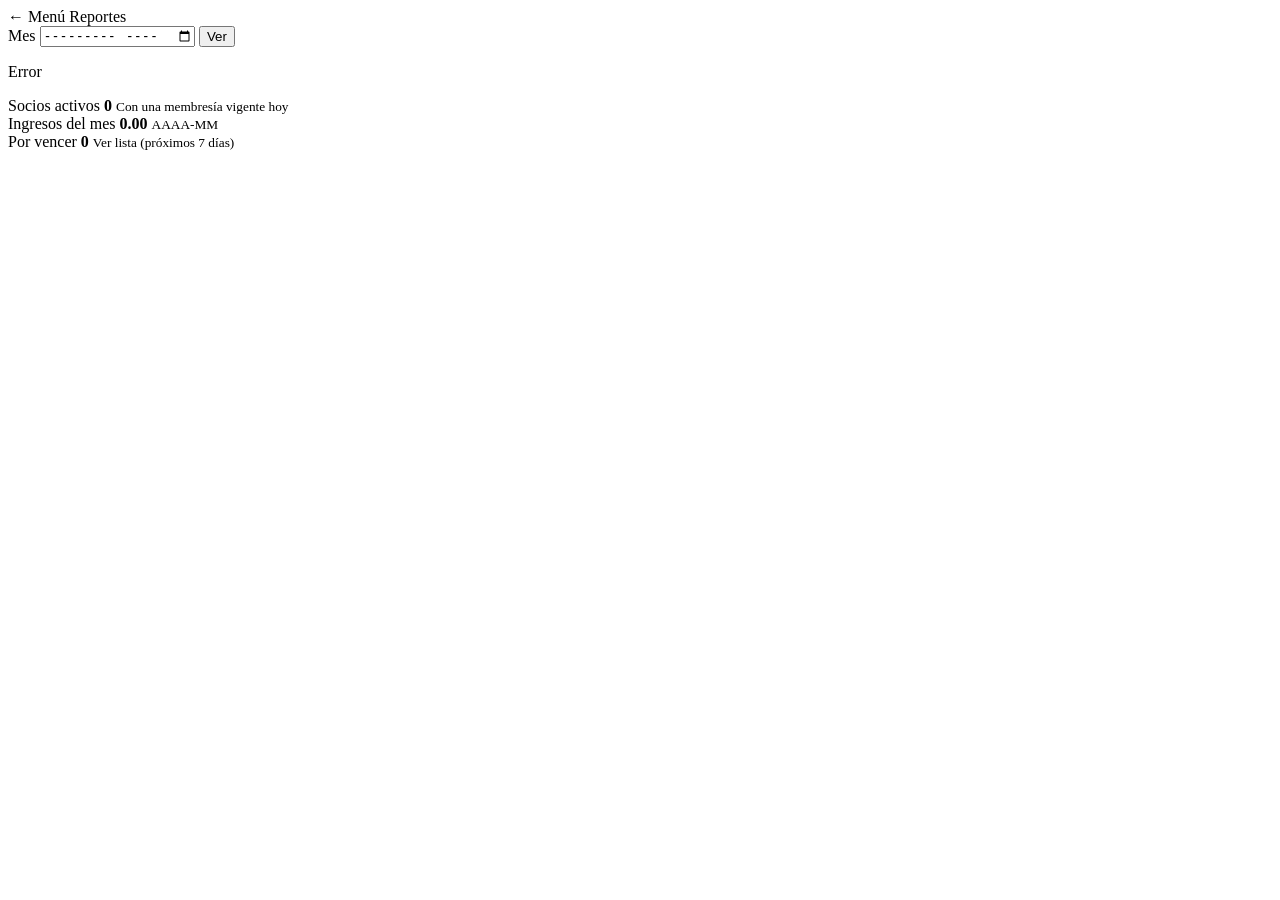
<file: src/main/resources/templates/reportes/index.html>
<!DOCTYPE html>
<html lang="es" xmlns:th="http://www.thymeleaf.org">
<head>
    <meta charset="UTF-8">
    <meta name="viewport" content="width=device-width, initial-scale=1">
    <title>Reportes · IRON LEGACY</title>
    <link rel="stylesheet" th:href="@{/css/estilo.css}">
</head>
<body>
<header class="barra">
    <a th:href="@{/menu}">← Menú</a>
    <span>Reportes</span>
</header>
<main>
    <form method="get" th:action="@{/reportes}" class="formulario-linea">
        <label for="mes">Mes</label>
        <input id="mes" name="mes" type="month" th:value="${resumen != null ? resumen.mes() : ''}">
        <button type="submit">Ver</button>
    </form>

    <p class="alerta" th:if="${error}" th:text="${error}">Error</p>

    <section th:if="${resumen}" class="reporte">
        <div class="tarjeta-dato">
            <span>Socios activos</span>
            <strong th:text="${resumen.sociosActivos()}">0</strong>
            <small>Con una membresía vigente hoy</small>
        </div>
        <div class="tarjeta-dato">
            <span>Ingresos del mes</span>
            <strong th:text="${resumen.ingresosDelMes()}">0.00</strong>
            <small th:text="${resumen.mes()}">AAAA-MM</small>
        </div>
        <div class="tarjeta-dato">
            <span>Por vencer</span>
            <strong th:text="${resumen.porVencer()}">0</strong>
            <small><a th:href="@{/membresias/por-vencer}">Ver lista (próximos 7 días)</a></small>
        </div>
    </section>
</main>
</body>
</html>
</file>
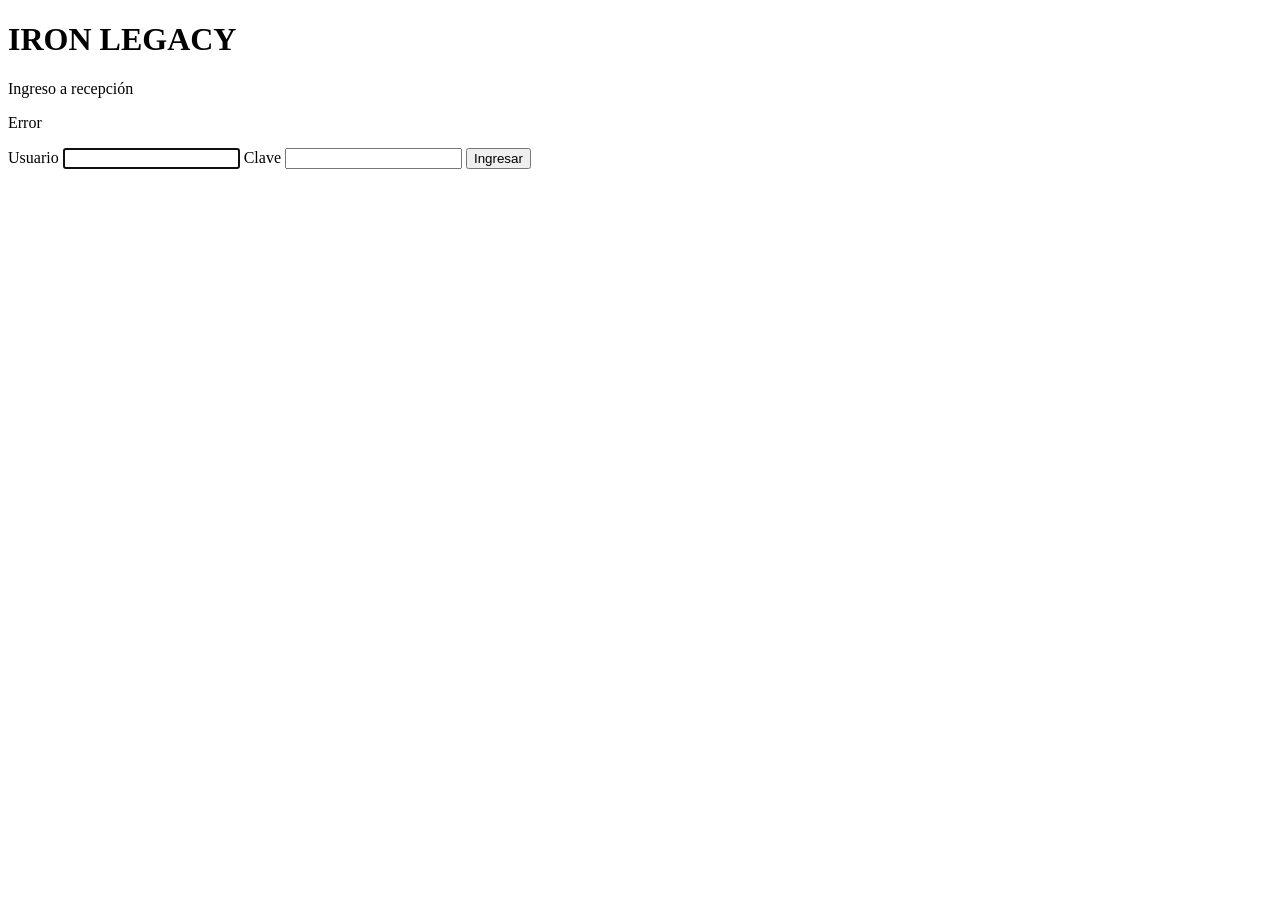
<file: src/main/resources/templates/login.html>
<!DOCTYPE html>
<html lang="es" xmlns:th="http://www.thymeleaf.org">
<head>
    <meta charset="UTF-8">
    <meta name="viewport" content="width=device-width, initial-scale=1">
    <title>Ingreso · IRON LEGACY</title>
    <link rel="stylesheet" th:href="@{/css/estilo.css}">
</head>
<body class="centrado">
<main class="tarjeta">
    <h1>IRON LEGACY</h1>
    <p class="subtitulo">Ingreso a recepción</p>

    <p class="alerta" th:if="${error}" th:text="${error}">Error</p>

    <form method="post" th:action="@{/login}">
        <label for="nombreUsuario">Usuario</label>
        <input id="nombreUsuario" name="nombreUsuario" autocomplete="username" required autofocus>

        <label for="clave">Clave</label>
        <input id="clave" name="clave" type="password" autocomplete="current-password" required>

        <button type="submit">Ingresar</button>
    </form>
</main>
</body>
</html>
</file>
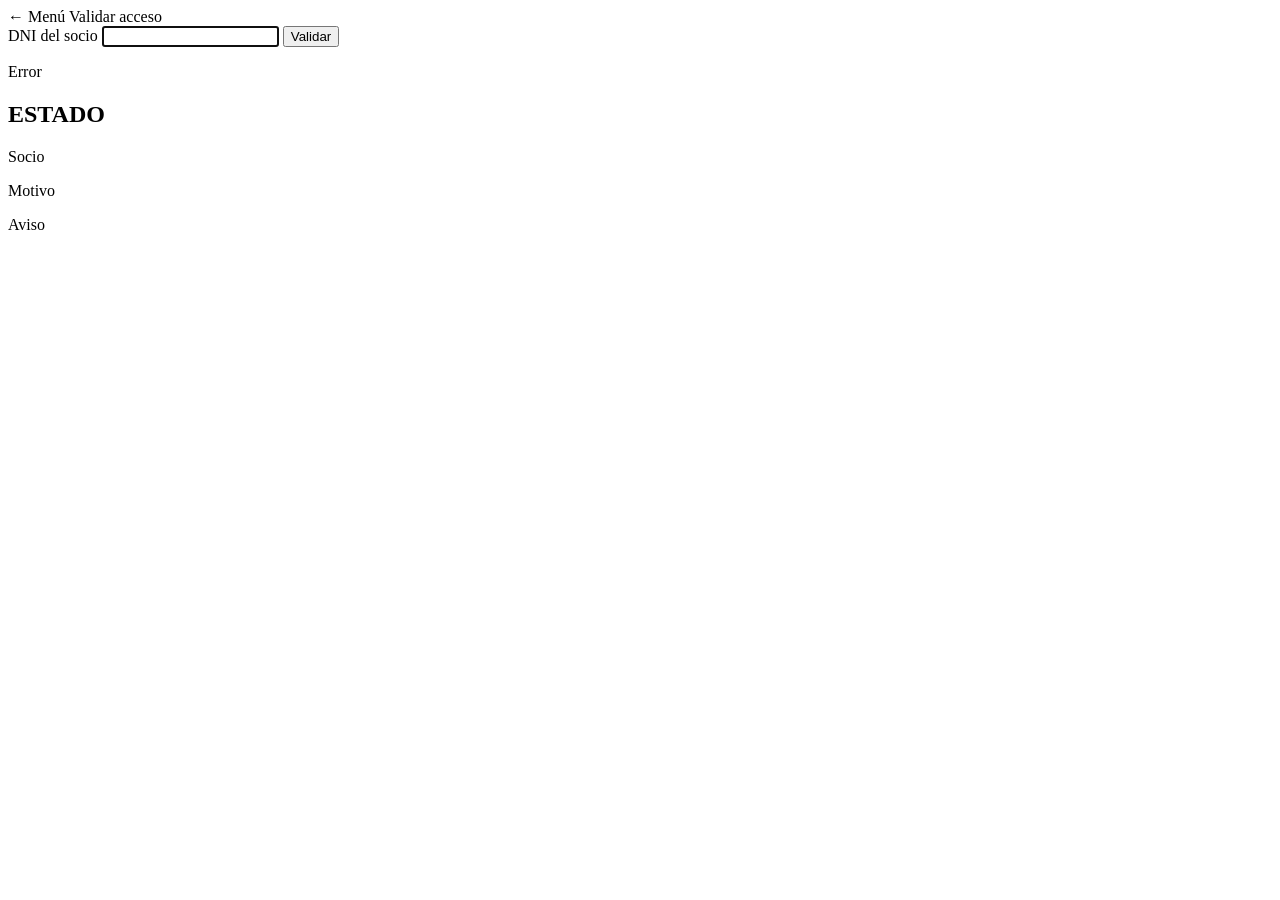
<file: src/main/resources/templates/acceso/validar.html>
<!DOCTYPE html>
<html lang="es" xmlns:th="http://www.thymeleaf.org">
<head>
    <meta charset="UTF-8">
    <meta name="viewport" content="width=device-width, initial-scale=1">
    <title>Validar acceso · IRON LEGACY</title>
    <link rel="stylesheet" th:href="@{/css/estilo.css}">
</head>
<body>
<header class="barra">
    <a th:href="@{/menu}">← Menú</a>
    <span>Validar acceso</span>
</header>
<main>
    <form method="post" th:action="@{/acceso/validar}" class="formulario-linea">
        <label for="dni">DNI del socio</label>
        <input id="dni" name="dni" inputmode="numeric" pattern="\d{8}" maxlength="8"
               th:value="${dni}" required autofocus>
        <button type="submit">Validar</button>
    </form>

    <p class="alerta" th:if="${error}" th:text="${error}">Error</p>

    <section th:if="${resultado}" class="resultado"
             th:classappend="${resultado.resultado().name() == 'AUTORIZADO'} ? 'autorizado' : 'denegado'">
        <h2 th:text="${resultado.resultado().name() == 'AUTORIZADO'} ? 'AUTORIZADO' : 'DENEGADO'">ESTADO</h2>
        <p class="socio" th:text="${resultado.socio().nombreCompleto()}">Socio</p>
        <p th:if="${resultado.motivo()}" th:text="'Motivo: ' + ${resultado.motivo()}">Motivo</p>
        <p th:if="${resultado.aviso()}" class="aviso" th:text="${resultado.aviso()}">Aviso</p>
    </section>
</main>
</body>
</html>
</file>
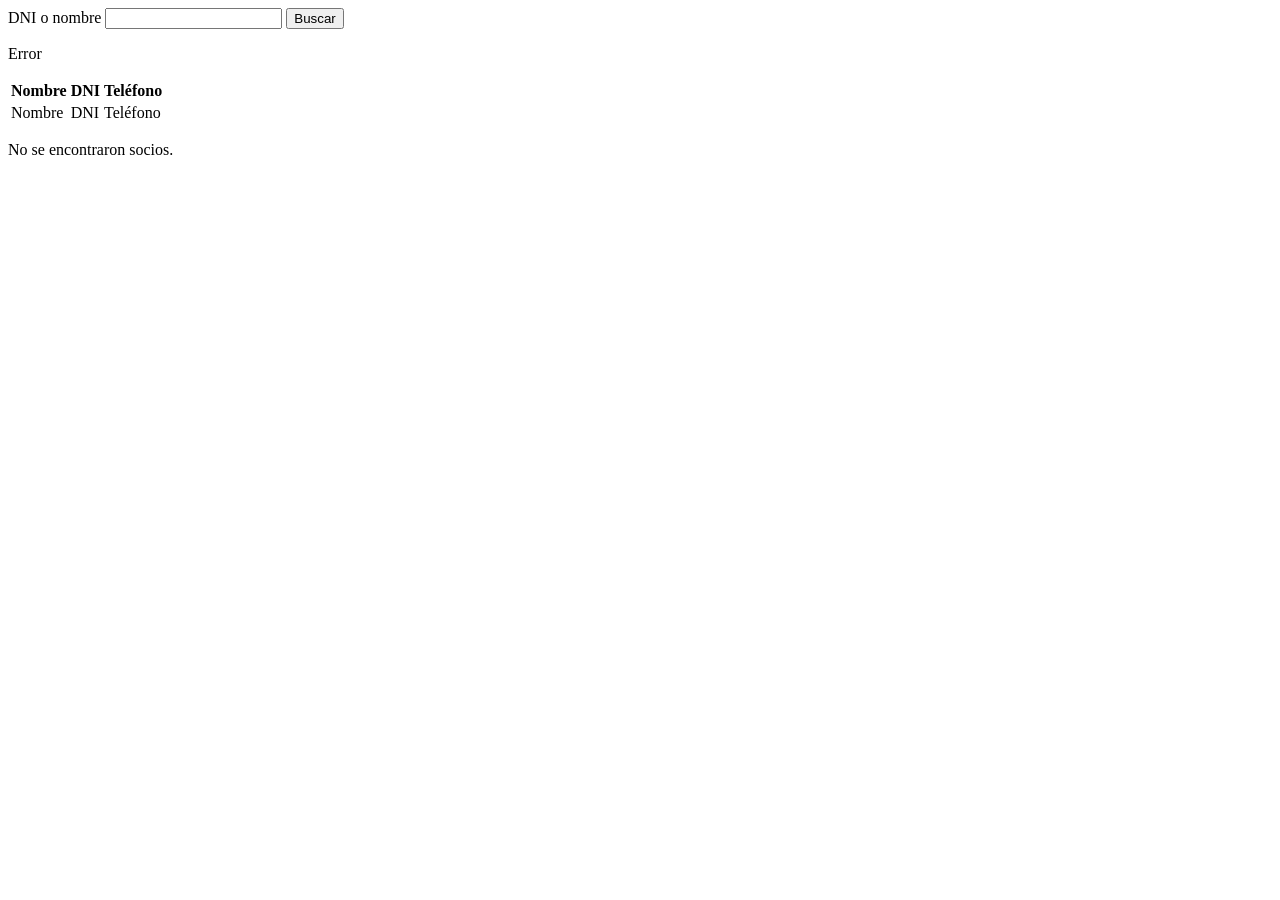
<file: src/main/resources/templates/fragmentos/buscar-socio.html>
<!DOCTYPE html>
<html lang="es" xmlns:th="http://www.thymeleaf.org">
<head>
    <meta charset="UTF-8">
</head>
<body>
<!-- CU-05: fragmento reutilizable. Lo usan las pantallas que necesitan encontrar a un socio. -->
<div th:fragment="buscador(texto, resultados, error)">
    <form method="get" th:action="@{/socios/buscar}" class="formulario-linea">
        <label for="texto">DNI o nombre</label>
        <input id="texto" name="texto" th:value="${texto}" required>
        <button type="submit">Buscar</button>
    </form>

    <p class="alerta" th:if="${error}" th:text="${error}">Error</p>

    <table th:if="${resultados != null and !resultados.isEmpty()}">
        <thead>
        <tr><th>Nombre</th><th>DNI</th><th>Teléfono</th></tr>
        </thead>
        <tbody>
        <tr th:each="socio : ${resultados}">
            <td th:text="${socio.nombreCompleto()}">Nombre</td>
            <td th:text="${socio.dni()}">DNI</td>
            <td th:text="${socio.telefono()}">Teléfono</td>
        </tr>
        </tbody>
    </table>

    <p th:if="${resultados != null and resultados.isEmpty()}">No se encontraron socios.</p>
</div>
</body>
</html>
</file>
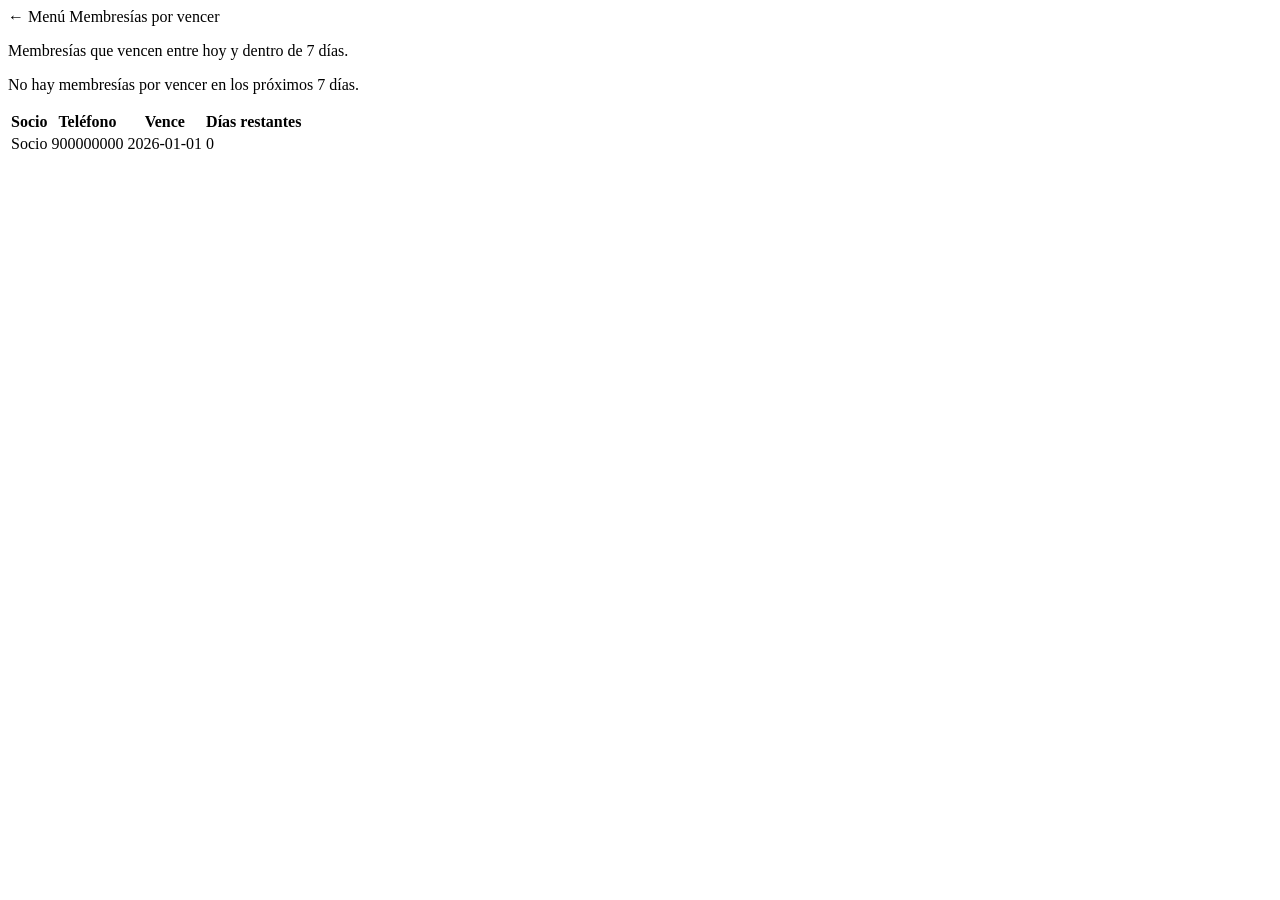
<file: src/main/resources/templates/membresias/por-vencer.html>
<!DOCTYPE html>
<html lang="es" xmlns:th="http://www.thymeleaf.org">
<head>
    <meta charset="UTF-8">
    <meta name="viewport" content="width=device-width, initial-scale=1">
    <title>Por vencer · IRON LEGACY</title>
    <link rel="stylesheet" th:href="@{/css/estilo.css}">
</head>
<body>
<header class="barra">
    <a th:href="@{/menu}">← Menú</a>
    <span>Membresías por vencer</span>
</header>
<main>
    <p>Membresías que vencen entre hoy y dentro de 7 días.</p>
    <p th:if="${vencimientos.isEmpty()}">No hay membresías por vencer en los próximos 7 días.</p>
    <table th:unless="${vencimientos.isEmpty()}">
        <thead>
        <tr><th>Socio</th><th>Teléfono</th><th>Vence</th><th>Días restantes</th></tr>
        </thead>
        <tbody>
        <tr th:each="v : ${vencimientos}">
            <td th:text="${v.nombreCompleto()}">Socio</td>
            <td th:text="${v.telefono()}">900000000</td>
            <td th:text="${v.fechaVencimiento()}">2026-01-01</td>
            <td th:text="${v.diasRestantes()}">0</td>
        </tr>
        </tbody>
    </table>
</main>
</body>
</html>
</file>
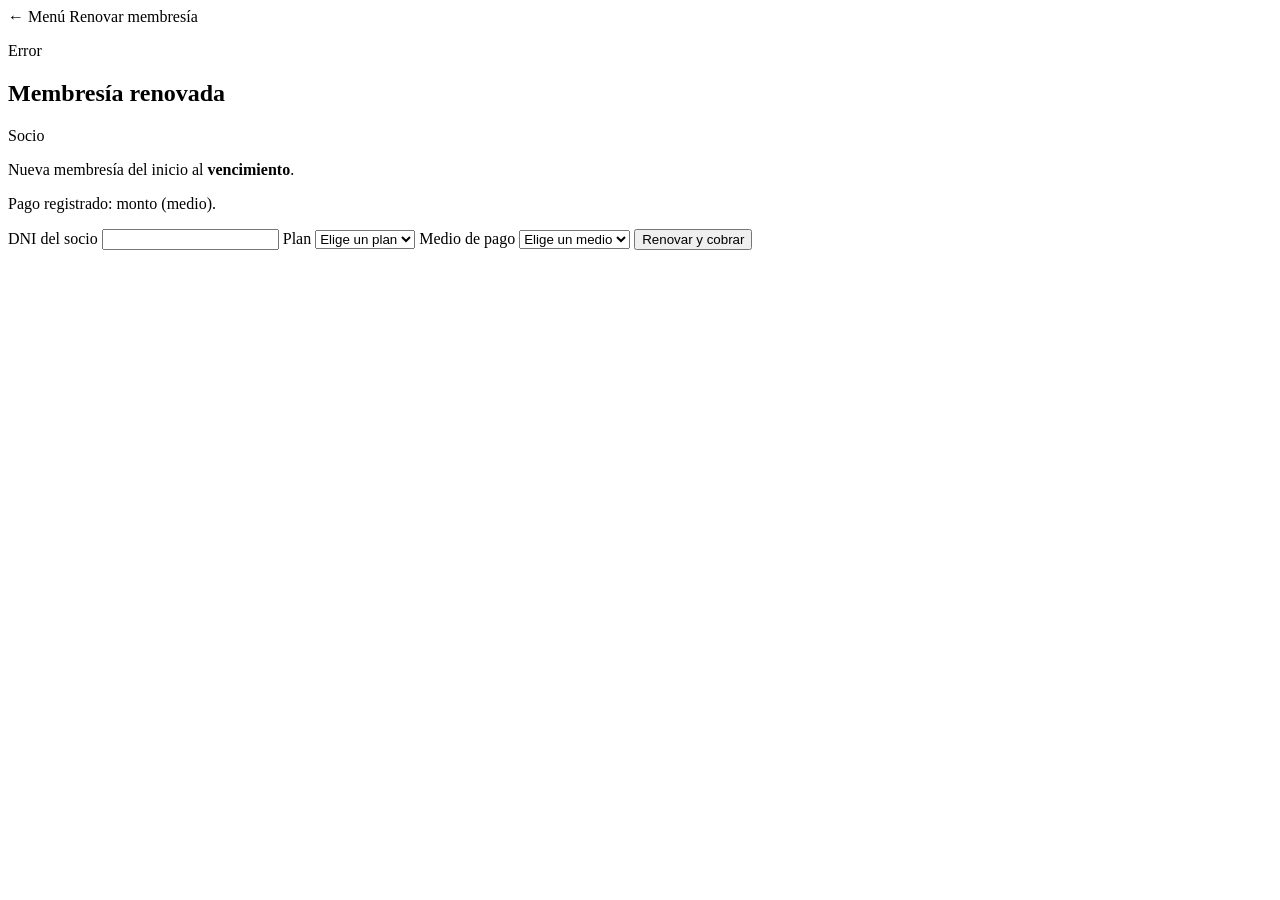
<file: src/main/resources/templates/membresias/renovar.html>
<!DOCTYPE html>
<html lang="es" xmlns:th="http://www.thymeleaf.org">
<head>
    <meta charset="UTF-8">
    <meta name="viewport" content="width=device-width, initial-scale=1">
    <title>Renovar membresía · IRON LEGACY</title>
    <link rel="stylesheet" th:href="@{/css/estilo.css}">
</head>
<body>
<header class="barra">
    <a th:href="@{/menu}">← Menú</a>
    <span>Renovar membresía</span>
</header>
<main>
    <p class="alerta" th:if="${error}" th:text="${error}">Error</p>

    <section th:if="${operacion}" class="resultado autorizado">
        <h2>Membresía renovada</h2>
        <p class="socio" th:text="${operacion.socio().nombreCompleto()}">Socio</p>
        <p>Nueva membresía del <span th:text="${operacion.membresia().fechaInicio()}">inicio</span>
            al <strong th:text="${operacion.membresia().fechaVencimiento()}">vencimiento</strong>.</p>
        <p>Pago registrado: <span th:text="${operacion.pago().monto()}">monto</span>
            (<span th:text="${operacion.pago().medioPago().name()}">medio</span>).</p>
    </section>

    <form method="post" th:action="@{/membresias/renovar}" class="formulario-campos">
        <label for="dni">DNI del socio</label>
        <input id="dni" name="dni" inputmode="numeric" pattern="\d{8}" maxlength="8" required
               th:value="${dni}">

        <label for="idPlan">Plan</label>
        <select id="idPlan" name="idPlan" required>
            <option value="">Elige un plan</option>
            <option th:each="plan : ${planes}" th:value="${plan.idPlan()}"
                    th:text="${plan.nombre() + ' · ' + plan.precio()}">Plan</option>
        </select>

        <label for="medioPago">Medio de pago</label>
        <select id="medioPago" name="medioPago" required>
            <option value="">Elige un medio</option>
            <option th:each="medio : ${medios}" th:value="${medio.name()}" th:text="${medio.name()}">Medio</option>
        </select>

        <button type="submit">Renovar y cobrar</button>
    </form>
</main>
</body>
</html>
</file>
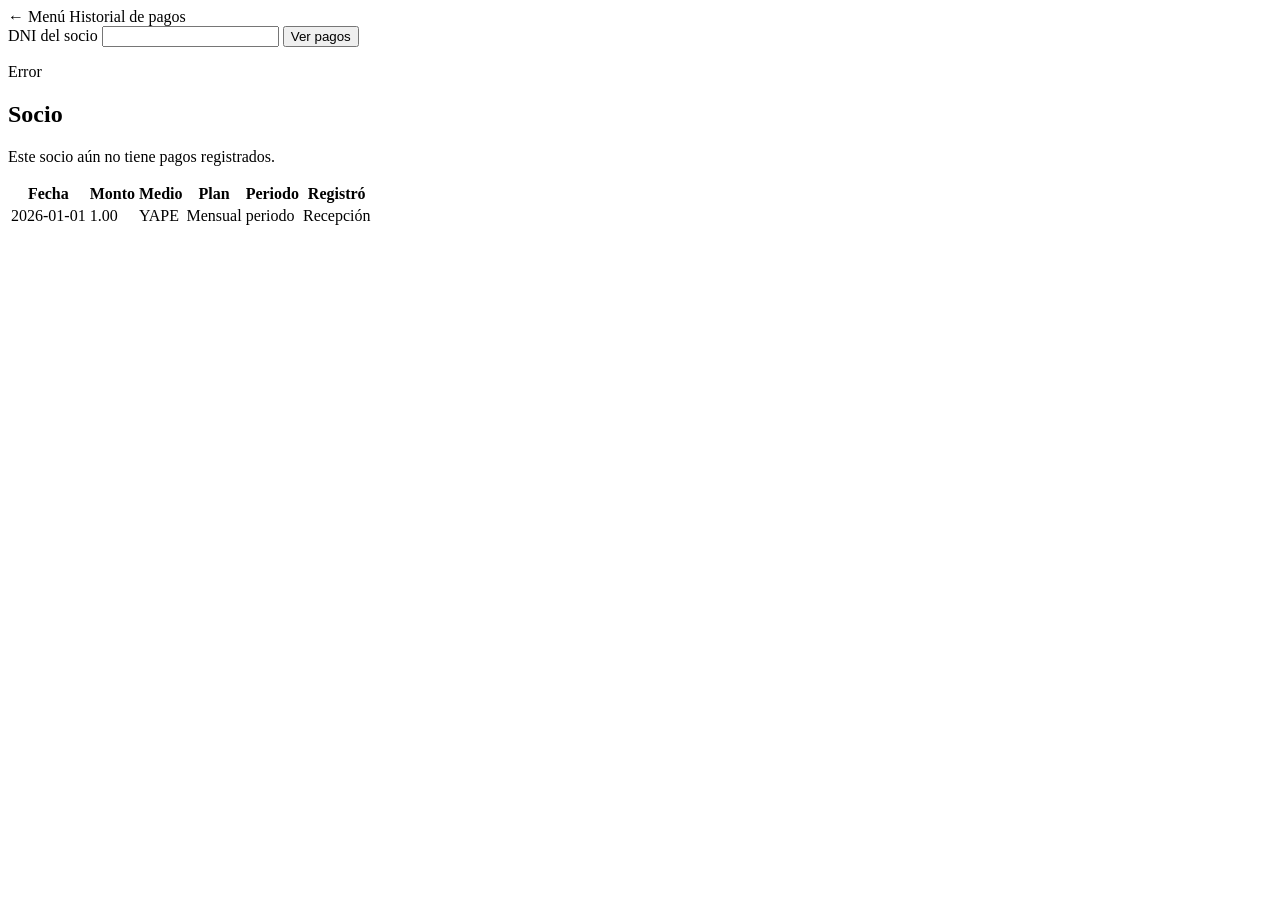
<file: src/main/resources/templates/pagos/historial.html>
<!DOCTYPE html>
<html lang="es" xmlns:th="http://www.thymeleaf.org">
<head>
    <meta charset="UTF-8">
    <meta name="viewport" content="width=device-width, initial-scale=1">
    <title>Historial de pagos · IRON LEGACY</title>
    <link rel="stylesheet" th:href="@{/css/estilo.css}">
</head>
<body>
<header class="barra">
    <a th:href="@{/menu}">← Menú</a>
    <span>Historial de pagos</span>
</header>
<main>
    <form method="get" th:action="@{/pagos/historial}" class="formulario-linea">
        <label for="dni">DNI del socio</label>
        <input id="dni" name="dni" inputmode="numeric" pattern="\d{8}" maxlength="8" th:value="${dni}" required>
        <button type="submit">Ver pagos</button>
    </form>

    <p class="alerta" th:if="${error}" th:text="${error}">Error</p>

    <section th:if="${historial}">
        <h2 th:text="${historial.socio().nombreCompleto()}">Socio</h2>
        <p th:if="${historial.pagos().isEmpty()}">Este socio aún no tiene pagos registrados.</p>
        <table th:unless="${historial.pagos().isEmpty()}">
            <thead>
            <tr>
                <th>Fecha</th><th>Monto</th><th>Medio</th><th>Plan</th><th>Periodo</th><th>Registró</th>
            </tr>
            </thead>
            <tbody>
            <tr th:each="pago : ${historial.pagos()}">
                <td th:text="${pago.fechaPago()}">2026-01-01</td>
                <td th:text="${pago.monto()}">1.00</td>
                <td th:text="${pago.medioPago().name()}">YAPE</td>
                <td th:text="${pago.nombrePlan()}">Mensual</td>
                <td th:text="${pago.fechaInicio()} + ' al ' + ${pago.fechaVencimiento()}">periodo</td>
                <td th:text="${pago.nombreUsuario()}">Recepción</td>
            </tr>
            </tbody>
        </table>
    </section>
</main>
</body>
</html>
</file>
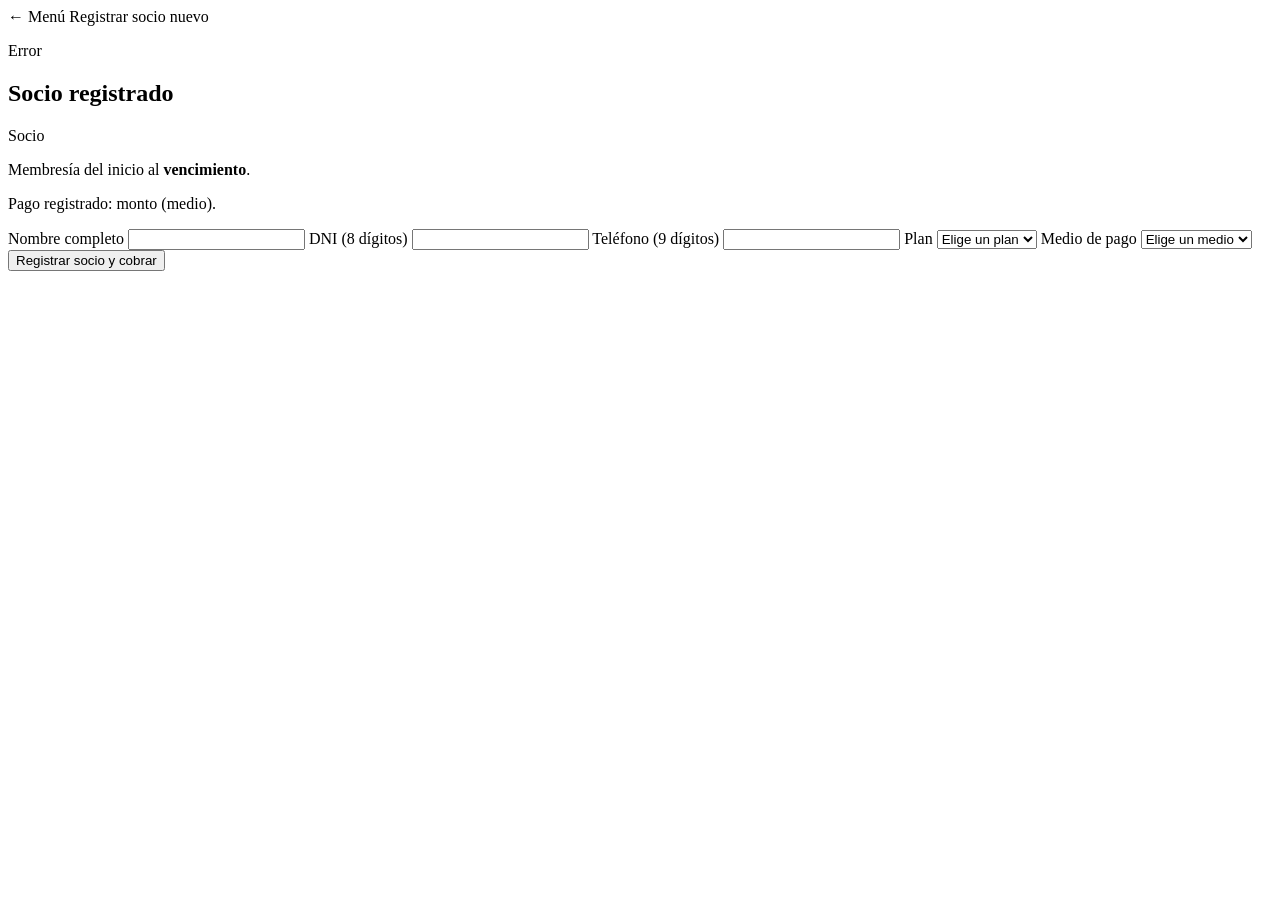
<file: src/main/resources/templates/socios/registro.html>
<!DOCTYPE html>
<html lang="es" xmlns:th="http://www.thymeleaf.org">
<head>
    <meta charset="UTF-8">
    <meta name="viewport" content="width=device-width, initial-scale=1">
    <title>Registrar socio · IRON LEGACY</title>
    <link rel="stylesheet" th:href="@{/css/estilo.css}">
</head>
<body>
<header class="barra">
    <a th:href="@{/menu}">← Menú</a>
    <span>Registrar socio nuevo</span>
</header>
<main>
    <p class="alerta" th:if="${error}" th:text="${error}">Error</p>

    <section th:if="${operacion}" class="resultado autorizado">
        <h2>Socio registrado</h2>
        <p class="socio" th:text="${operacion.socio().nombreCompleto()}">Socio</p>
        <p>Membresía del <span th:text="${operacion.membresia().fechaInicio()}">inicio</span>
            al <strong th:text="${operacion.membresia().fechaVencimiento()}">vencimiento</strong>.</p>
        <p>Pago registrado: <span th:text="${operacion.pago().monto()}">monto</span>
            (<span th:text="${operacion.pago().medioPago().name()}">medio</span>).</p>
    </section>

    <form method="post" th:action="@{/socios/registro}" class="formulario-campos">
        <label for="nombreCompleto">Nombre completo</label>
        <input id="nombreCompleto" name="nombreCompleto" maxlength="100" required
               th:value="${nombreCompleto}">

        <label for="dni">DNI (8 dígitos)</label>
        <input id="dni" name="dni" inputmode="numeric" pattern="\d{8}" maxlength="8" required
               th:value="${dni}">

        <label for="telefono">Teléfono (9 dígitos)</label>
        <input id="telefono" name="telefono" inputmode="numeric" pattern="\d{9}" maxlength="9" required
               th:value="${telefono}">

        <label for="idPlan">Plan</label>
        <select id="idPlan" name="idPlan" required>
            <option value="">Elige un plan</option>
            <option th:each="plan : ${planes}" th:value="${plan.idPlan()}"
                    th:text="${plan.nombre() + ' · ' + plan.precio()}">Plan</option>
        </select>

        <label for="medioPago">Medio de pago</label>
        <select id="medioPago" name="medioPago" required>
            <option value="">Elige un medio</option>
            <option th:each="medio : ${medios}" th:value="${medio.name()}" th:text="${medio.name()}">Medio</option>
        </select>

        <button type="submit">Registrar socio y cobrar</button>
    </form>
</main>
</body>
</html>
</file>
